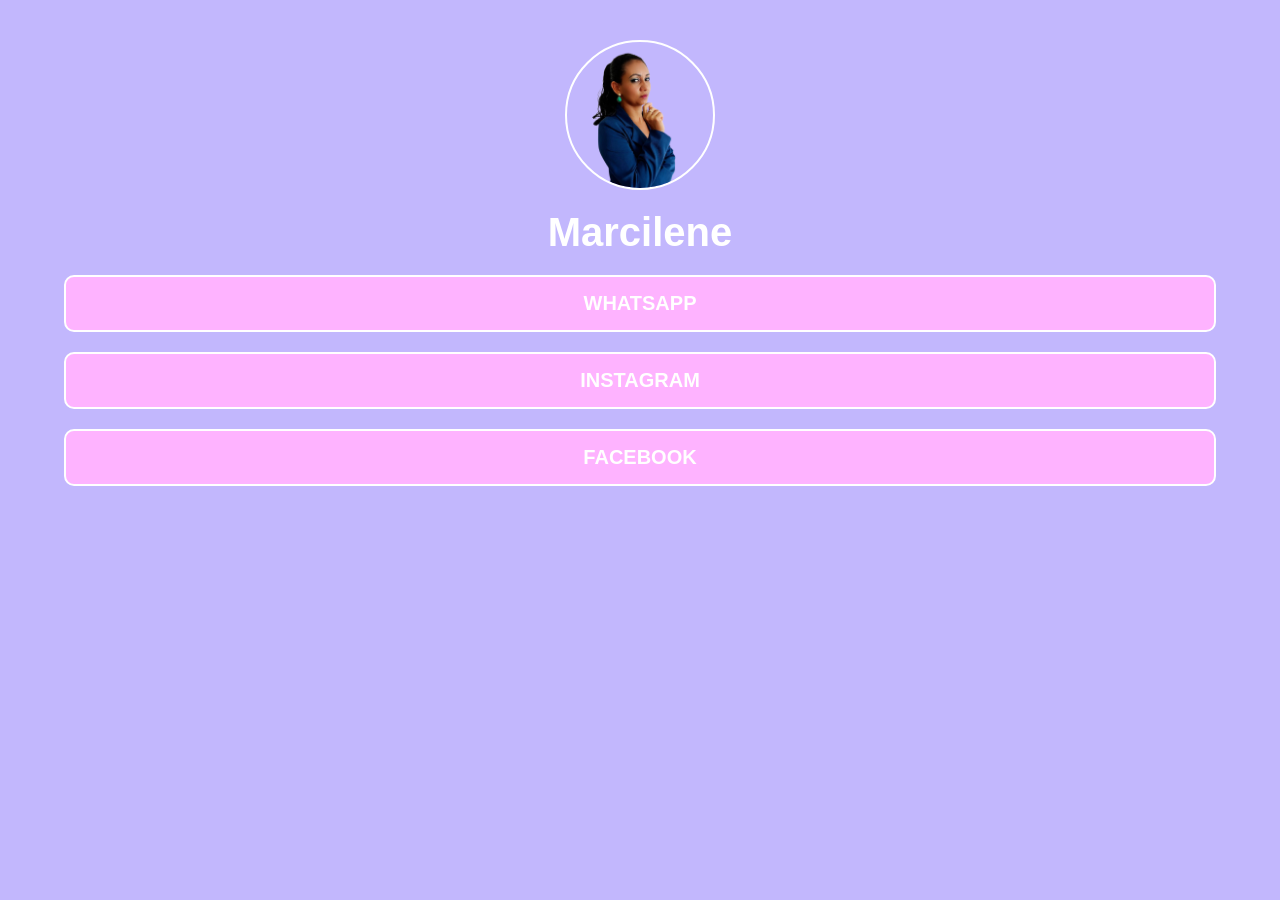
<file: index.html>
<!DOCTYPE html>
<html lang="pt-br">
<head>
    <meta charset="UTF-8">
    <meta name="viewport" content="width=device-width, initial-scale=1.0">

    <link rel="stylesheet" href="style.css">

    <title>Bio marcilene</title>
</head>

<body>

    <div class="link-bio">
        <img src="marcilene-removebg.png" alt="Imagem de marcilene dona da embelle">
        <h1>Marcilene</h1>
        <a href="http://wa.me/5592992781727">Whatsapp</a>
        <a href="http://instagram.com/embelle_center">Instagram</a>
        <a href="https://www.facebook.com/marcilene.gois.9?mibextid=ZbWKwL">Facebook</a>
    </div>
    
</body>
</html>
</file>
<file: style.css>
* {
    margin: 0;
    padding: 0;
    box-sizing: border-box;
    color: #fff;
    font-family: sans-serif;
}

body{
    background: #c2b7fd;
}

.link-bio {
    display: flex;
    flex-direction: column;
    align-items: center;
    width: 90%;
    margin: 40px auto;
    gap: 20px;
}

.link-bio img{
    width: 150px;
    height: 150px;
    border: solid 2px #ffffff;
    border-radius: 50%;
}

.link-bio h1{
    font-size: 40px;
}

.link-bio a {
    background-color: hsl(299, 100%, 85%);
    color: #fff;
    padding: 15px;
    width: 100%;
    text-decoration: none;
    text-align: center;
    text-transform: uppercase;
    font-size: 20px;
    font-weight: bold;
    border: solid 2px #ffffff;
    border-radius: 10px;
}
.link-bio a:hover {
    background-color: #ffffff;
    color: #ff98e5;
}
</file>
<file: Bio/style.css>
* {
    margin: 0;
    padding: 0;
    box-sizing: border-box;
    color: #fff;
    font-family: sans-serif;
}

body{
    background: #c2b7fd;
}

.link-bio {
    display: flex;
    flex-direction: column;
    align-items: center;
    width: 90%;
    margin: 40px auto;
    gap: 20px;
}

.link-bio img{
    width: 150px;
    height: 150px;
    border: solid 2px #ffffff;
    border-radius: 50%;
}

.link-bio h1{
    font-size: 40px;
}

.link-bio a {
    background-color: hsl(299, 100%, 85%);
    color: #fff;
    padding: 15px;
    width: 100%;
    text-decoration: none;
    text-align: center;
    text-transform: uppercase;
    font-size: 20px;
    font-weight: bold;
    border: solid 2px #ffffff;
    border-radius: 10px;
}
.link-bio a:hover {
    background-color: #ffffff;
    color: #ff98e5;
}
</file>
